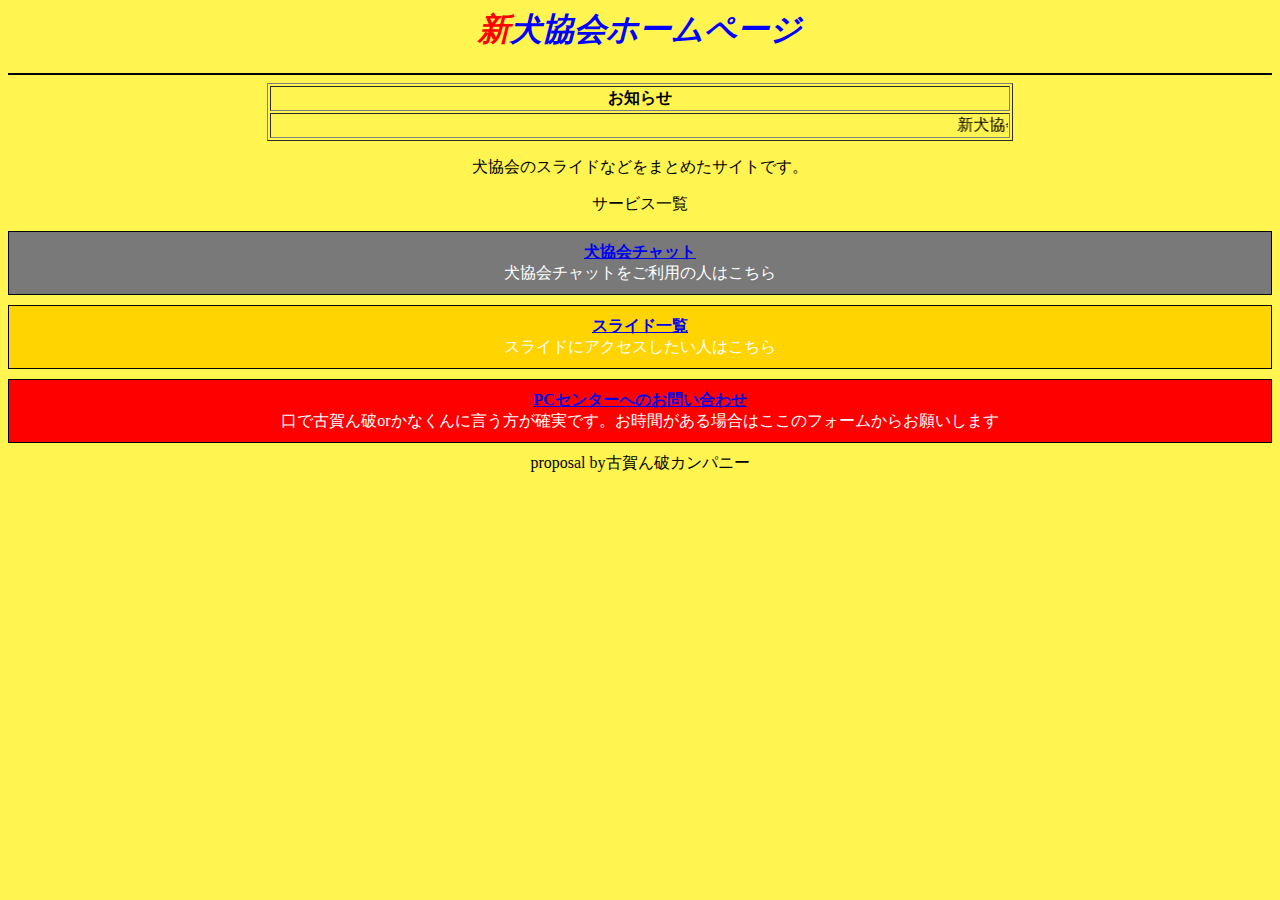
<file: index.html>
<html>
<head>
<title>犬協会ホームページ</title>
<link rel="stylesheet" href="styles.css">
</head>
<body bgcolor="#fff450">
<center>
<div class="matrix anim">
<h1><i><font color="red">新</font><font color="blue">犬協会ホームページ</font></i></h1>
</div>
<hr color="black">
<table border="1">
<tr>
<th>お知らせ</th>
</tr>
<tr>
<td><marquee>新犬協会ホームページです。犬協会チャットなどにアクセスする人のバイパスとしてご利用ください。</marquee></td>
</tr>
</table>
<p>犬協会のスライドなどをまとめたサイトです。</p>
<p>サービス一覧</p>
<div style="padding: 10px; margin-bottom: 10px; border: 1px solid #000000; background-color: #797979;">
<b><a href="https://chat.onl.jp/?gxbyaJrida">犬協会チャット</a></b>
<font color="white"><br>犬協会チャットをご利用の人はこちら</br></font>
</div>
<div style="padding: 10px; margin-bottom: 10px; border: 1px solid #000000; background-color: #ffd400;">
<b><a href="slide.html">スライド一覧</a></b>
<font color="white"><br>スライドにアクセスしたい人はこちら</br></font>
</div>
<div style="padding: 10px; margin-bottom: 10px; border: 1px solid #000000; background-color: #ff0000;">
<b><a href="foam.html">PCセンターへのお問い合わせ</a></b>
<font color="white"><br>口で古賀ん破orかなくんに言う方が確実です。お時間がある場合はここのフォームからお願いします</br></font>
</div>
proposal by古賀ん破カンパニー
</body>
</html>
</file>
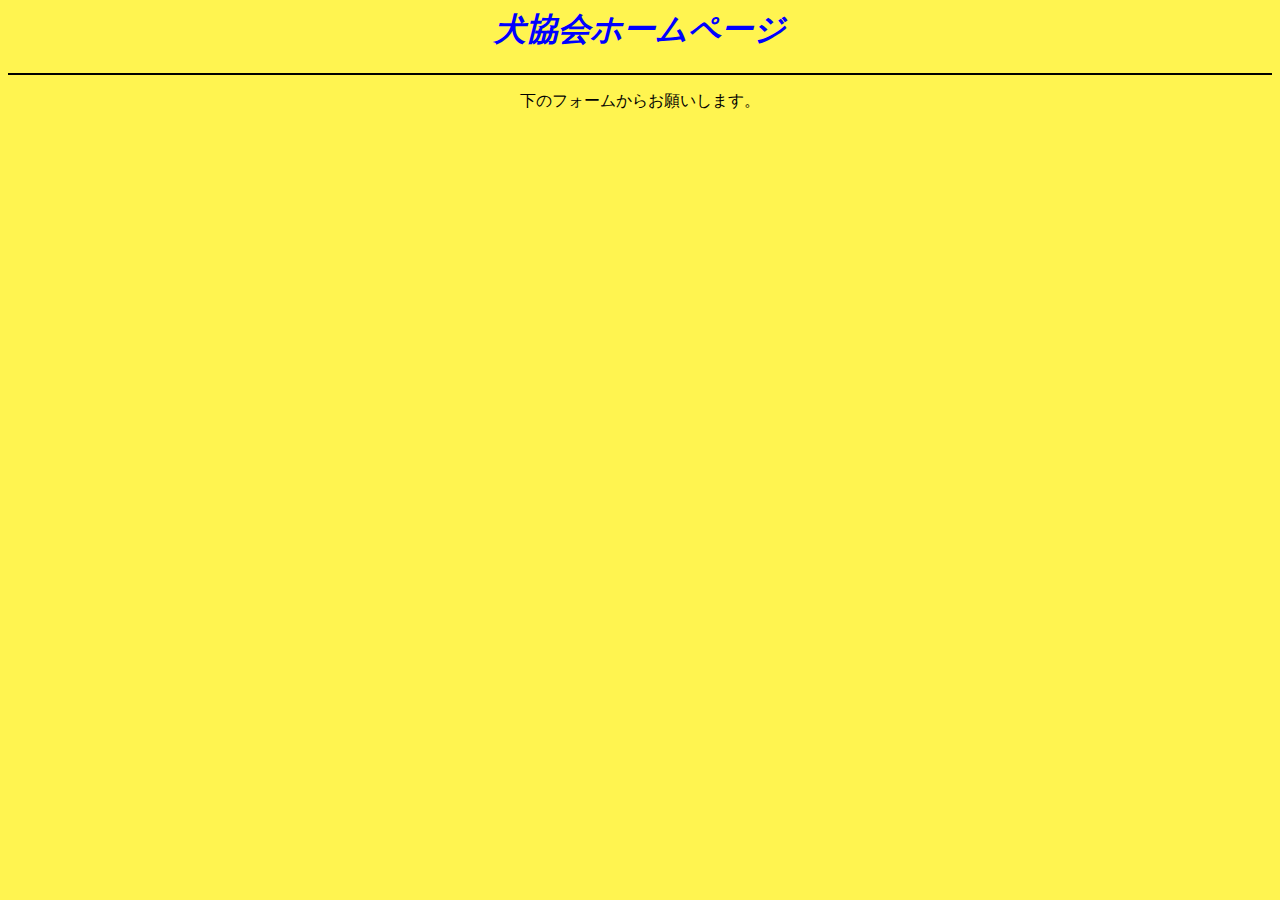
<file: foam.html>
<html>
<head>
<title>お問い合わせ</title>
</head>
<body bgcolor="#fff450">
<center>
<div class="matrix anim">
<font color="blue"><h1><i>犬協会ホームページ</i></h1></font>
</div>
<hr color="black">
<p>下のフォームからお願いします。</p>
<iframe src="https://docs.google.com/forms/d/e/1FAIpQLSdbFNMbsWZiQA2OfBbCRZvVosGLYZX9w-mMhliB-jKKId6i_g/viewform?embedded=true" width="1000" height="750" frameborder="0" marginheight="0" marginwidth="0">読み込んでいます…</iframe>
</center>
</body>
</html>
</file>
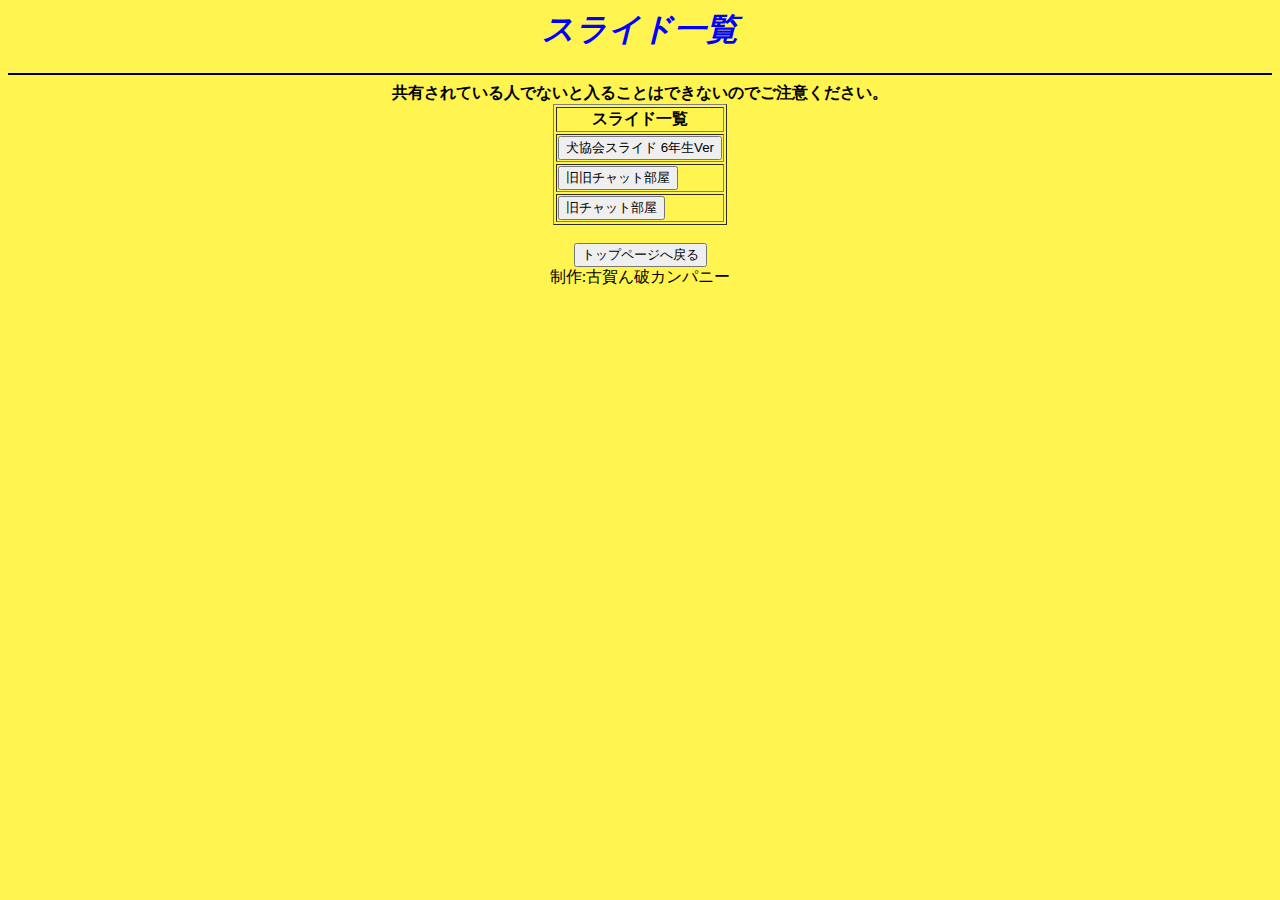
<file: slide.html>
<html>
<head>
<title>スライド一覧</title>
</head>
<body bgcolor="#fff450">
<center>
<div class="matrix anim">
<font color="blue"><h1><i>スライド一覧</i></h1></font>
</div>
<hr color="black">
<b>共有されている人でないと入ることはできないのでご注意ください。</b>
<table border="1">
<tr>
<th>スライド一覧</th>
</tr>
<tr>
<td><button onclick="location.href='https://docs.google.com/presentation/d/1MIcrAaxXIxlgUmVax1viwMWA-3IdEn-wBWOrYN-D4_E/edit#slide=id.p'">犬協会スライド 6年生Ver</button></td>
</tr>
<tr>
<td><button onclick="location.href='https://docs.google.com/presentation/d/1ScW3h34ei1d1zxzzH4Fqzhyfd036nY90dMy6O5_Ua8k/edit#slide=id.p'">旧旧チャット部屋</button></td>
</tr>
<tr>
<td><button onclick="location.href='https://docs.google.com/presentation/d/1zY8mvtbP45O8F4D1Ba5YG4HySdJcCsp-UQ0BfqBLD14/edit#slide=id.gd1cb0fbc86_0_5'">旧チャット部屋</button></td>
</table>
<br><button onclick="location.href='index.html'">トップページへ戻る</button></br>
制作:古賀ん破カンパニー
</body>
</html>
</file>
<file: styles.css>
h1{
  color:blue;
}
.matrix .bg-wrap,
.matrix .bg-wrap .inn {
  display: block;
}
 
.matrix .bg-wrap {
  overflow: hidden;
  opacity: 0;
}
 
.matrix .bg-wrap + .bg-wrap {
  margin-top: 10px;
}
 
.matrix .bg-wrap .inn.large {
  font-size: 36px;
  font-weight: bold;
}
.matrix .bg-wrap .inn.small {
  font-size: 15px;
}
 
.matrix .bg-wrap .inn {
  opacity: 0;
  transform: matrix(1, 0, 0, 1, 0, 100);
  transition: 1.2s cubic-bezier(0.22, 1, 0.36, 1);
}
 
.matrix.is-animated .bg-wrap {
  opacity: 1;
}
 
.matrix.is-animated .bg-wrap .inn {
  opacity: 1;
  transform: matrix(1, 0, 0, 1, 0, 0);
}
</file>
